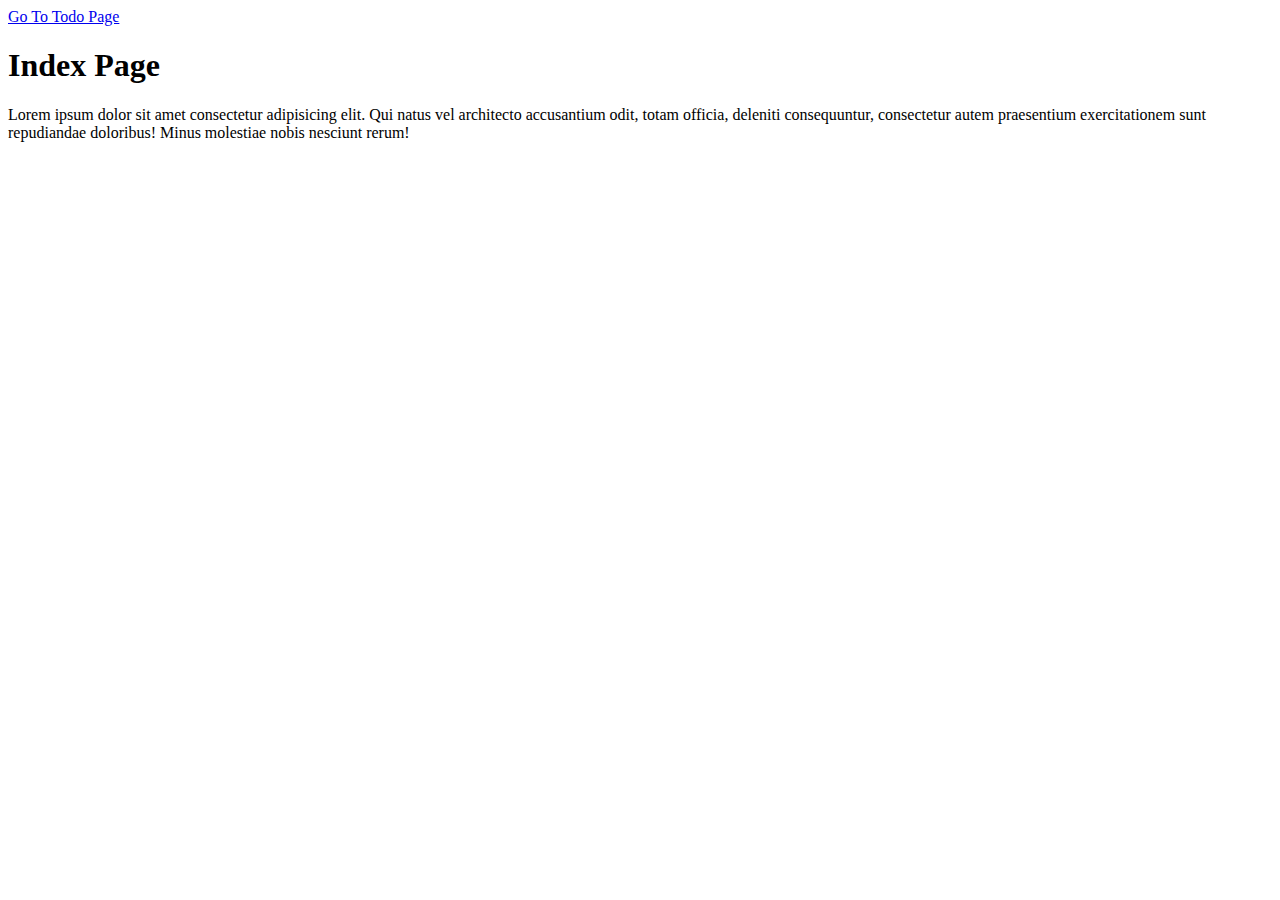
<file: index.html>
<!DOCTYPE html>
<html lang="en">
<head>
    <meta charset="UTF-8">
    <meta http-equiv="X-UA-Compatible" content="IE=edge">
    <meta name="viewport" content="width=device-width, initial-scale=1.0">
    <title>index</title>
</head>
<body>
    <nav>
        <a href="./htmls/toDo.html">Go To Todo Page</a>
    </nav>
    <h1>Index Page</h1>
    <p>Lorem ipsum dolor sit amet consectetur adipisicing elit. Qui natus vel architecto accusantium odit, totam officia, deleniti consequuntur, consectetur autem praesentium exercitationem sunt repudiandae doloribus! Minus molestiae nobis nesciunt rerum!</p>
    

    <script src="./scripts/todos.js"></script>
</body>
</html>
</file>
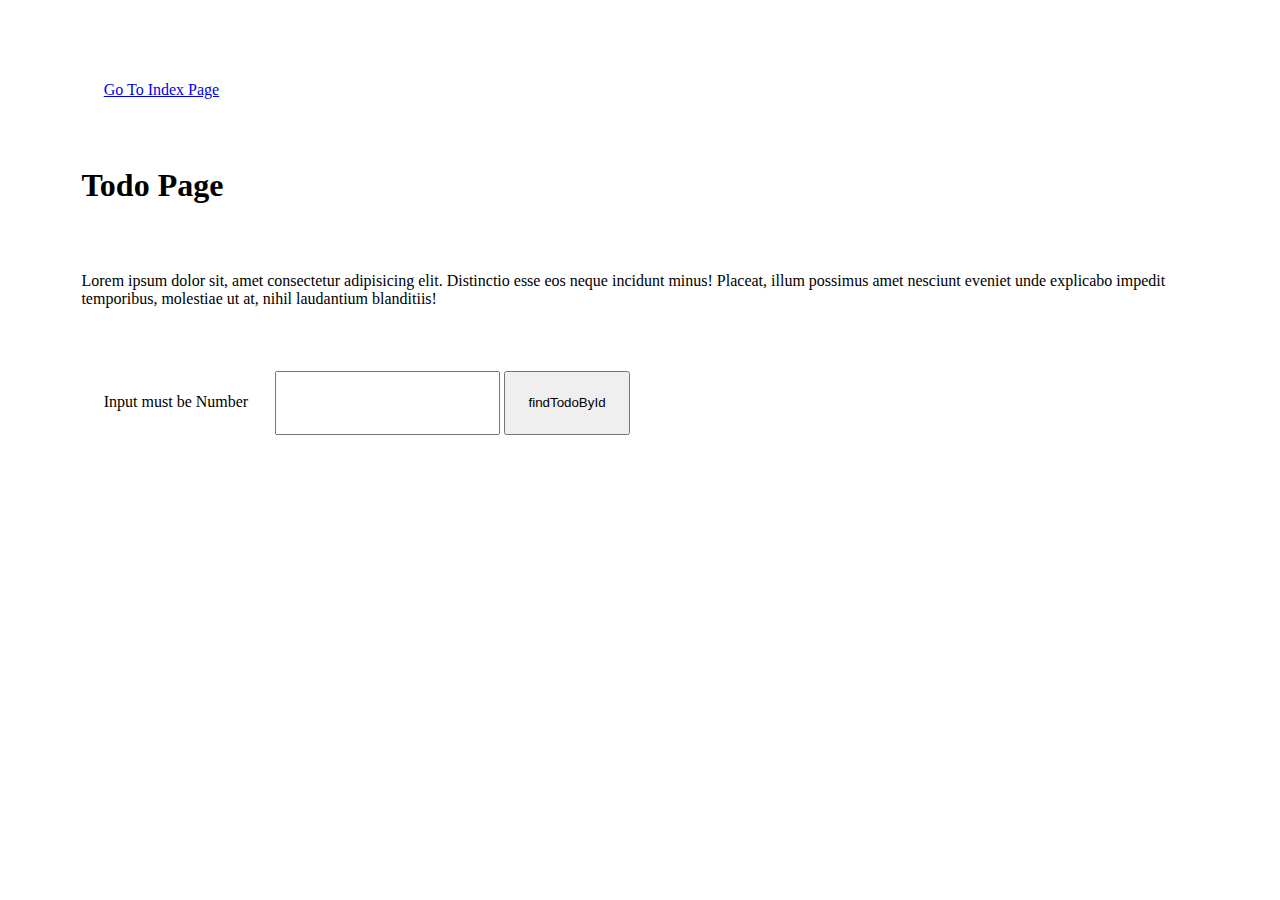
<file: htmls/toDo.html>
<!DOCTYPE html>
<html lang="en">
<head>
    <meta charset="UTF-8">
    <meta http-equiv="X-UA-Compatible" content="IE=edge">
    <meta name="viewport" content="width=device-width, initial-scale=1.0">
    <title>todo</title>
    <link rel="stylesheet" href="../styles/stylee.css">
</head>
<body>
    <nav>
        <a href="../index.html">Go To Index Page</a>
    </nav>
    <h1>Todo Page</h1>
    <p>Lorem ipsum dolor sit, amet consectetur adipisicing elit. Distinctio esse eos neque incidunt minus! Placeat, illum possimus amet nesciunt eveniet unde explicabo impedit temporibus, molestiae ut at, nihil laudantium blanditiis!</p>
    <form>
        <label for="inputElement">Input must be Number</label>
        <input id="inputElement" type="text">
        <button id="clickBtn" type="button" >findTodoById</button>
        <div id="outputDiv"></div>
    </form>


    <script src="../scripts/todos.js"></script>



</body>
</html>
</file>
<file: styles/stylee.css>
* {
    padding: 2%;
}
#outputDiv {
    /* background-color: red; */
    /* border: 3px solid red; */
    margin-top: 50px;
    font-style: italic;
    font-size: 20px;
}
</file>
